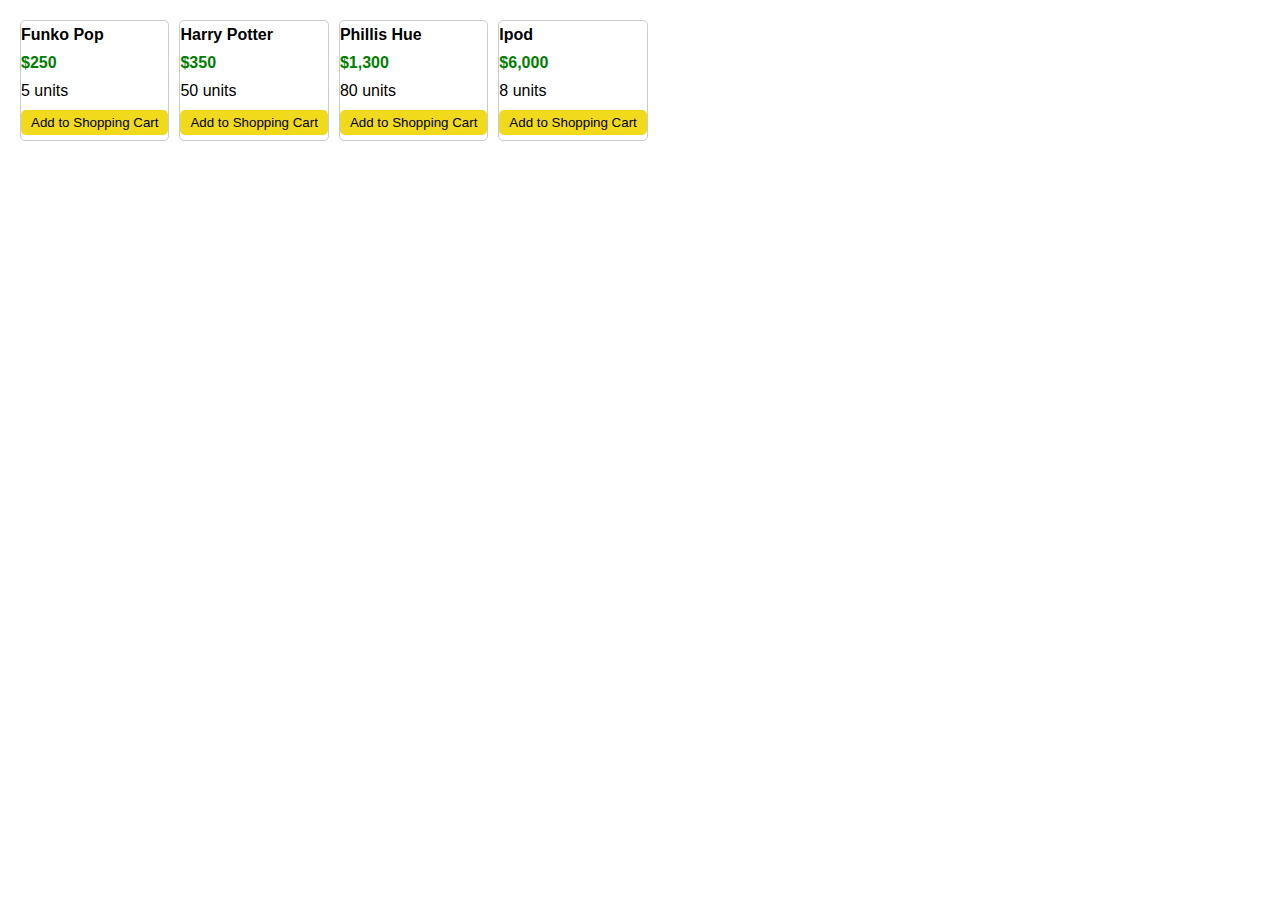
<file: CARRITO COMPRAS/index.html>
<!DOCTYPE html>
<html lang="en">
<head>
    <meta charset="UTF-8">
    <meta name="viewport" content="width=device-width, initial-scale=1.0">
    <title>Carrito de compras</title>
    <link rel="stylesheet" href="main.css">
</head>
<body>
    <div id="app">
        <div class="menu">
            <div id="shopping-cart-container" class="hide"></div>
        </div>
        <div id="store-container"><!--Aqui pongo todos los elementos de mi base de datos-->

        </div>
    </div>
</body>
<script src="main.js"></script>
</html>
</file>
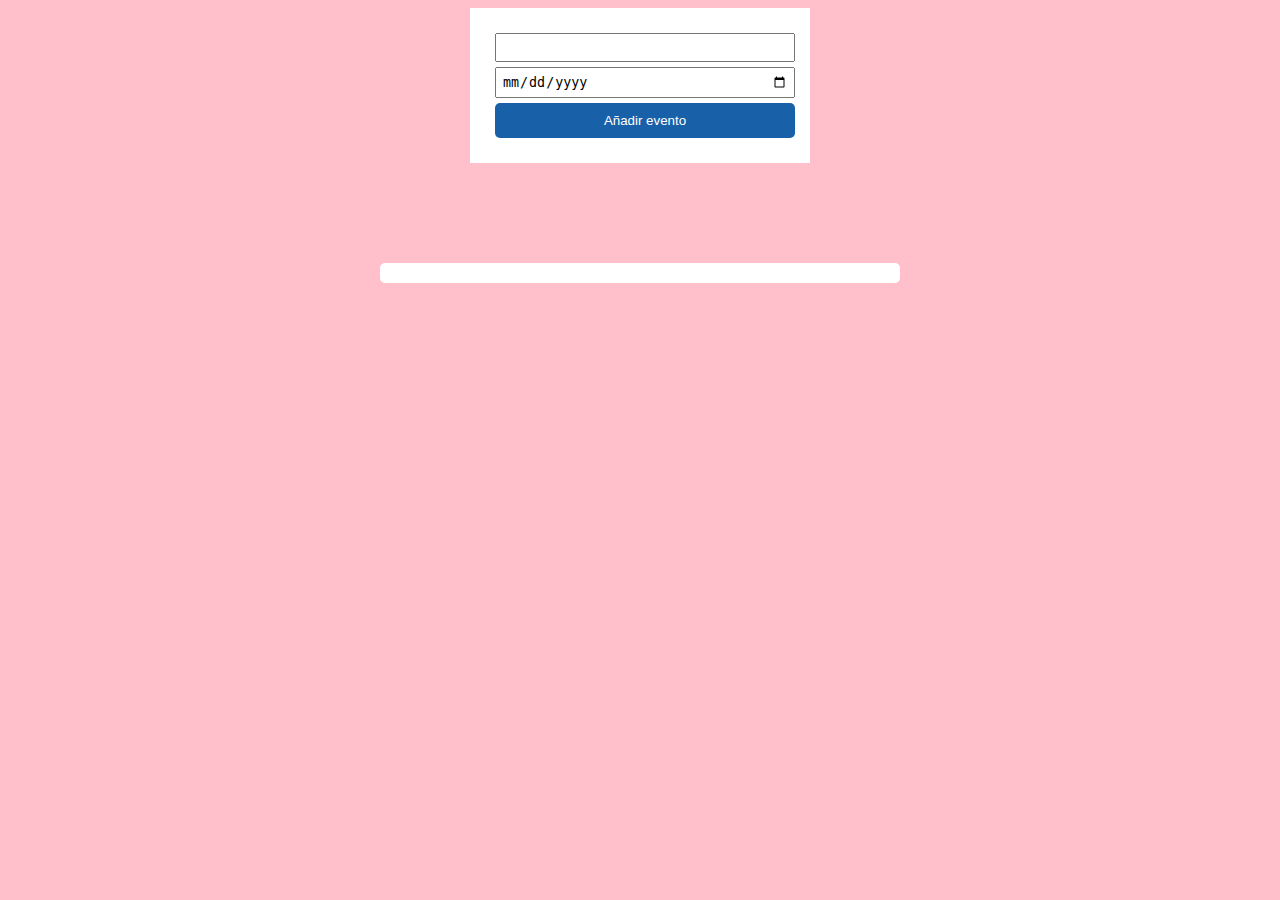
<file: CONTAR DÍAS/index.html>
<!DOCTYPE html>
<html lang="en">
<head>
    <meta charset="UTF-8">
    <meta name="viewport" content="width=device-width, initial-scale=1.0">
    <title>Cuenta regresiva</title>
    <link rel="stylesheet" href="main.css">
</head>
<body>
    <div id="app">
        <div class="form">
            <form action="">
                <input type="text" id="eventName">
                <input type="date" id="eventDate">
                <input type="submit" id="bAdd" value="Añadir evento">
            </form>
        </div>

        <div class="eventsContainer">

        </div>
    </div>
</body>
<script src="main.js"></script>
</html>
</file>
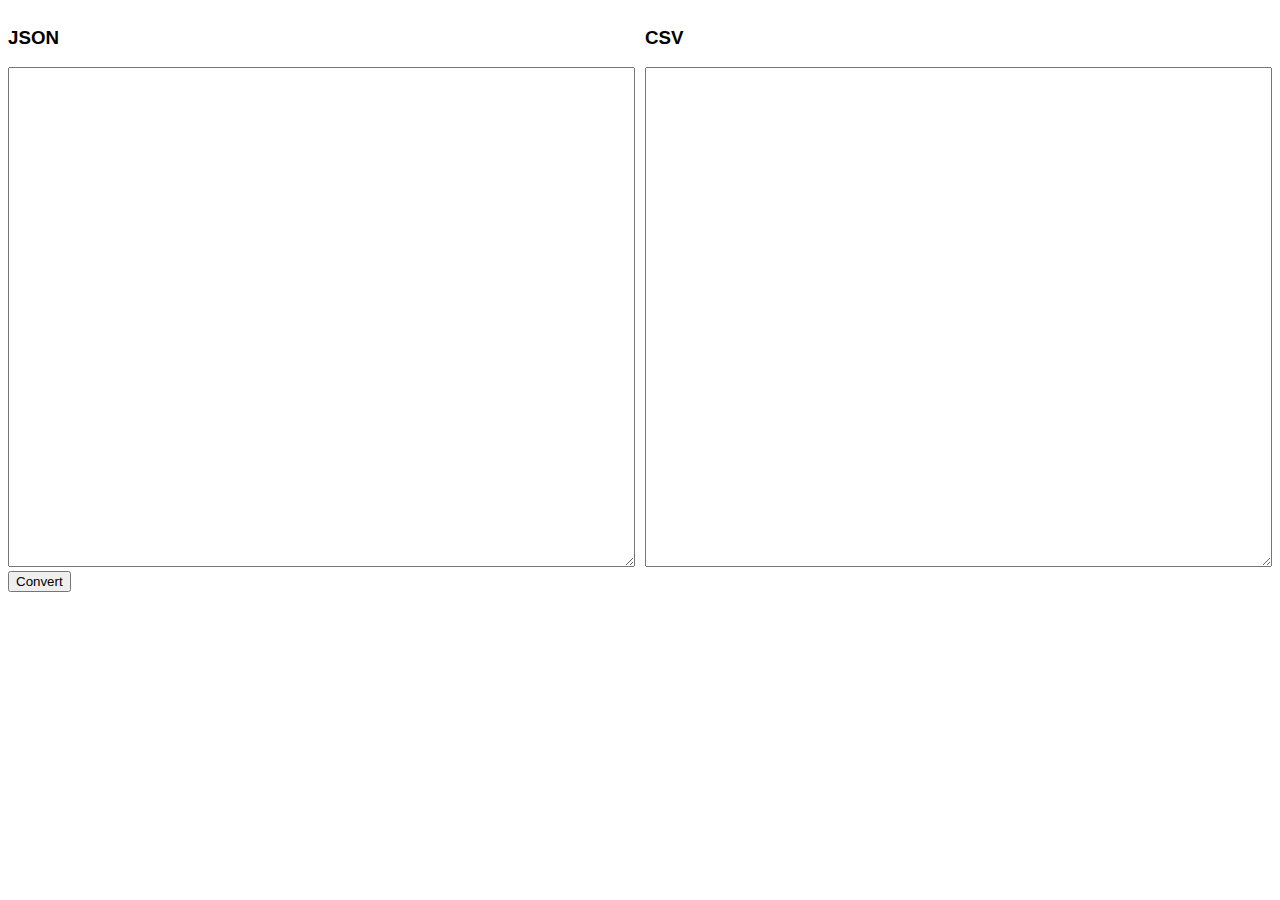
<file: JSON-TO-CSV/index.html>
<!DOCTYPE html>
<html lang="en">
<head>
    <meta charset="UTF-8">
    <meta name="viewport" content="width=device-width, initial-scale=1.0">
    <title>JSON a CSV</title>
    <link rel="stylesheet" href="main.css">
</head>
<body>
    <div id="app">
        <div class="form">
            <div class="left">
                <h3>JSON</h3>
                <textarea name="" id="jsonform" cols="30" rows="10"></textarea>
                <button id="bConvert">Convert</button>
            </div>
            <div class="right">
                <h3>CSV</h3>
                <textarea name="" id="csvform" cols="30" rows="10"></textarea>
            </div>
        </div>

    </div>
</body>
<script src="main.js"></script>
</html>
</file>
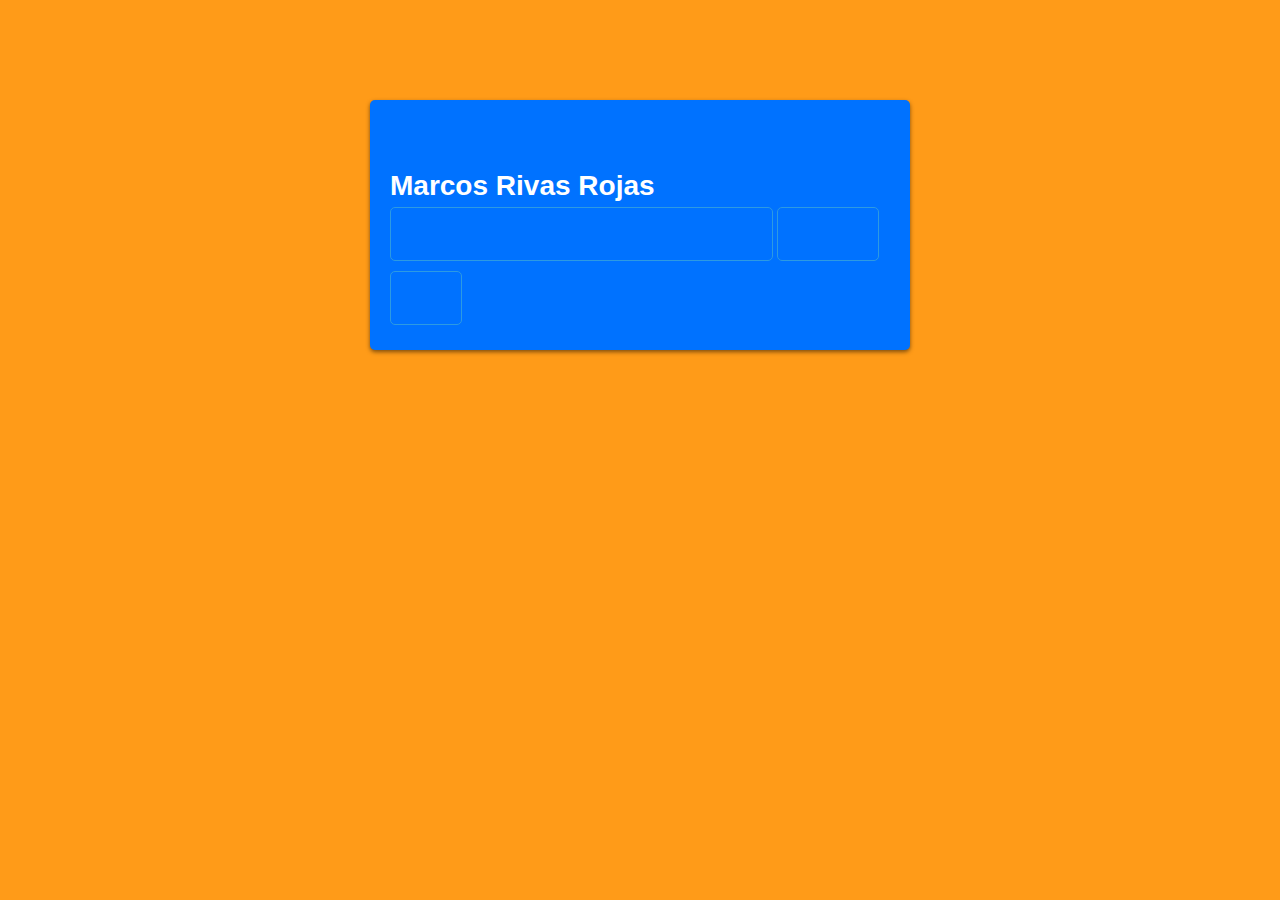
<file: MASCARA/index.html>
<!DOCTYPE html>
<html lang="en">
<head>
    <meta charset="UTF-8">
    <meta name="viewport" content="width=device-width, initial-scale=1.0">
    <title>Máscara</title>
    <link rel="stylesheet" href="main.css">
</head>
<body>
    <div id="app">
        <div class="card">
            <div class="holder">Marcos Rivas Rojas</div>
            <input type="text" id="inputCard">
            <input type="text" id="inputDate">
            <input type="text" id="inputCVV">
        </div>
    </div>
</body>
<script src="main.js"></script>
</html>
</file>
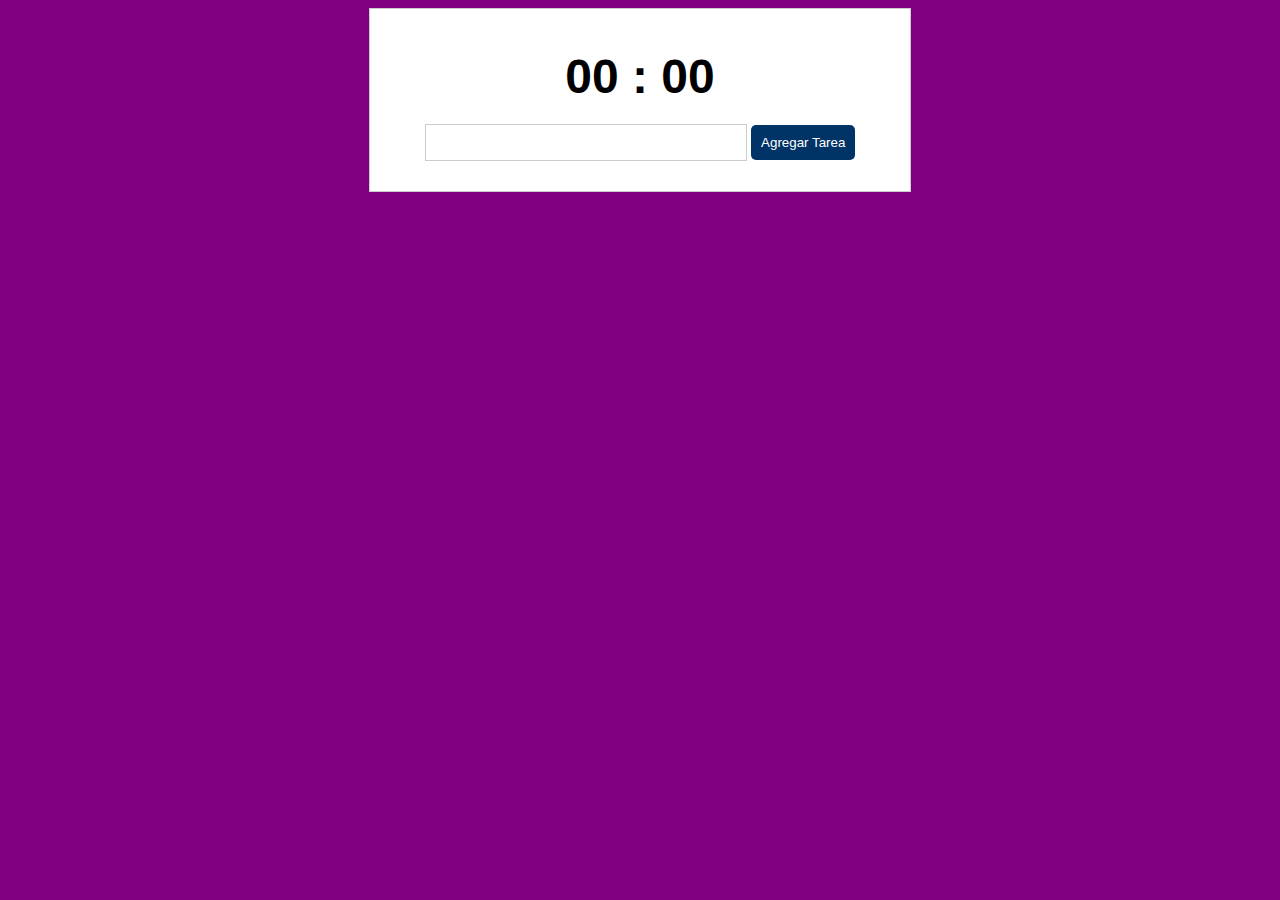
<file: POMODORO/index.html>
<!DOCTYPE html>
<html lang="en">
<head>
    <meta charset="UTF-8">
    <meta name="viewport" content="width=device-width, initial-scale=1.0">
    <title>Pomodoro</title>
    <link rel="stylesheet" href="main.css">
</head>
<body>
    <div id="app">
        <div id="time">
            <div id="value"></div><!--Cuenta regresiva-->
            <div id="taskName"></div><!--Nombre de la tarea actual-->
        </div>

        <div class="tasks-container"><!--Formulario para introducir el nombre de la tarea y enviar-->
            <div class="form">
                <form action="" id="form">
                    <input type="text" id="itTask">
                    <input type="submit" id="bAdd" value="Agregar Tarea">
                </form>
            </div>
            <div id="tasks"><!--Aqui se colocan cada una de las tareas que se vayan creando-->
                
            </div>
        </div>
    </div>
</body>
<script src="main.js"></script>
</html>
</file>
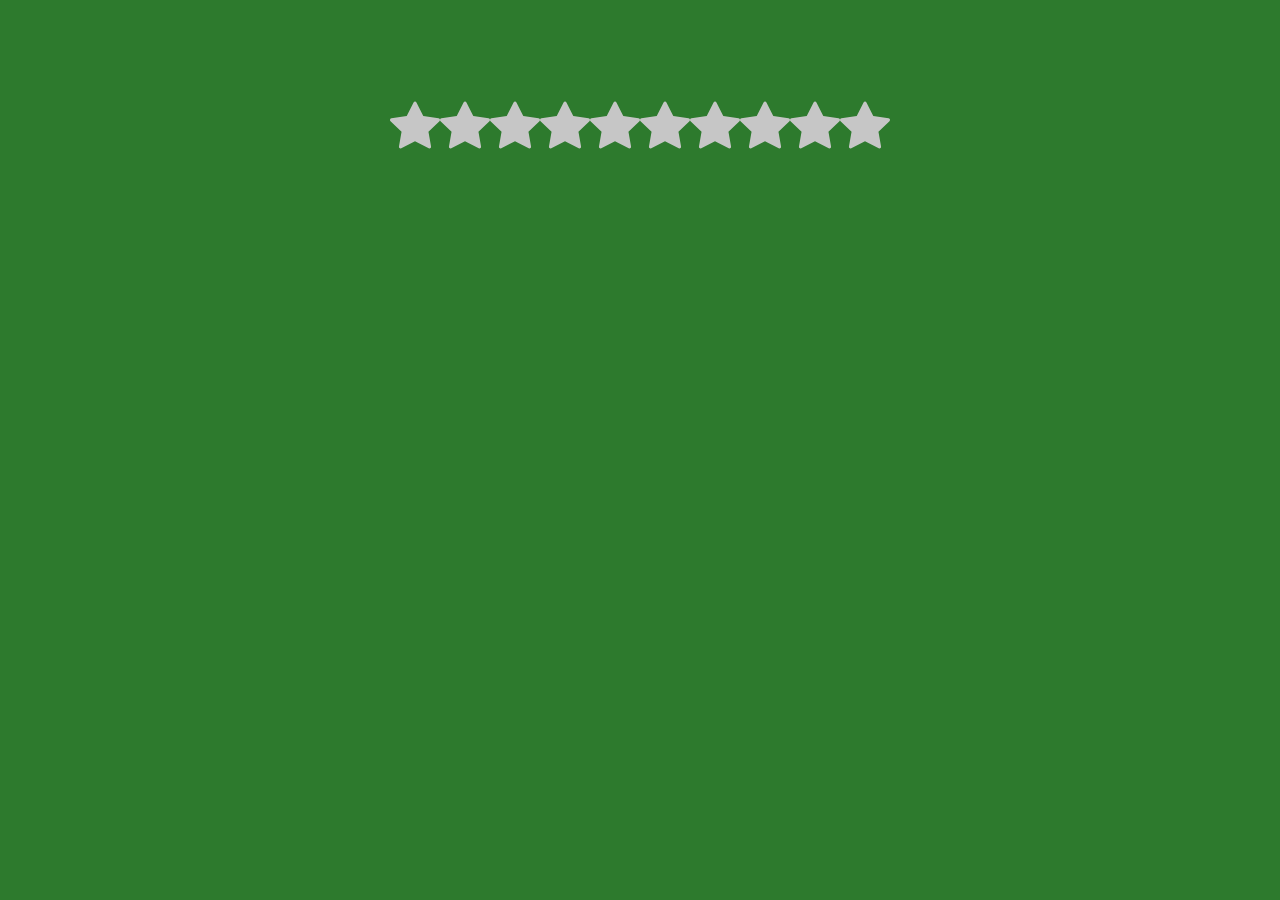
<file: SISTEMA RATING/index.html>
<!DOCTYPE html>
<html lang="en">
<head>
    <meta charset="UTF-8">
    <meta name="viewport" content="width=device-width, initial-scale=1.0">
    <title>Sistema de Rating</title>
    <link rel="stylesheet" href="main.css">
    <link rel="stylesheet" href="https://cdn.jsdelivr.net/npm/bootstrap-icons@1.10.5/font/bootstrap-icons.css">
</head>
<body>
    <div id="app">
        <div id="rating"></div>
    </div>
</body>
<script src="main.js"></script>
</html>
</file>
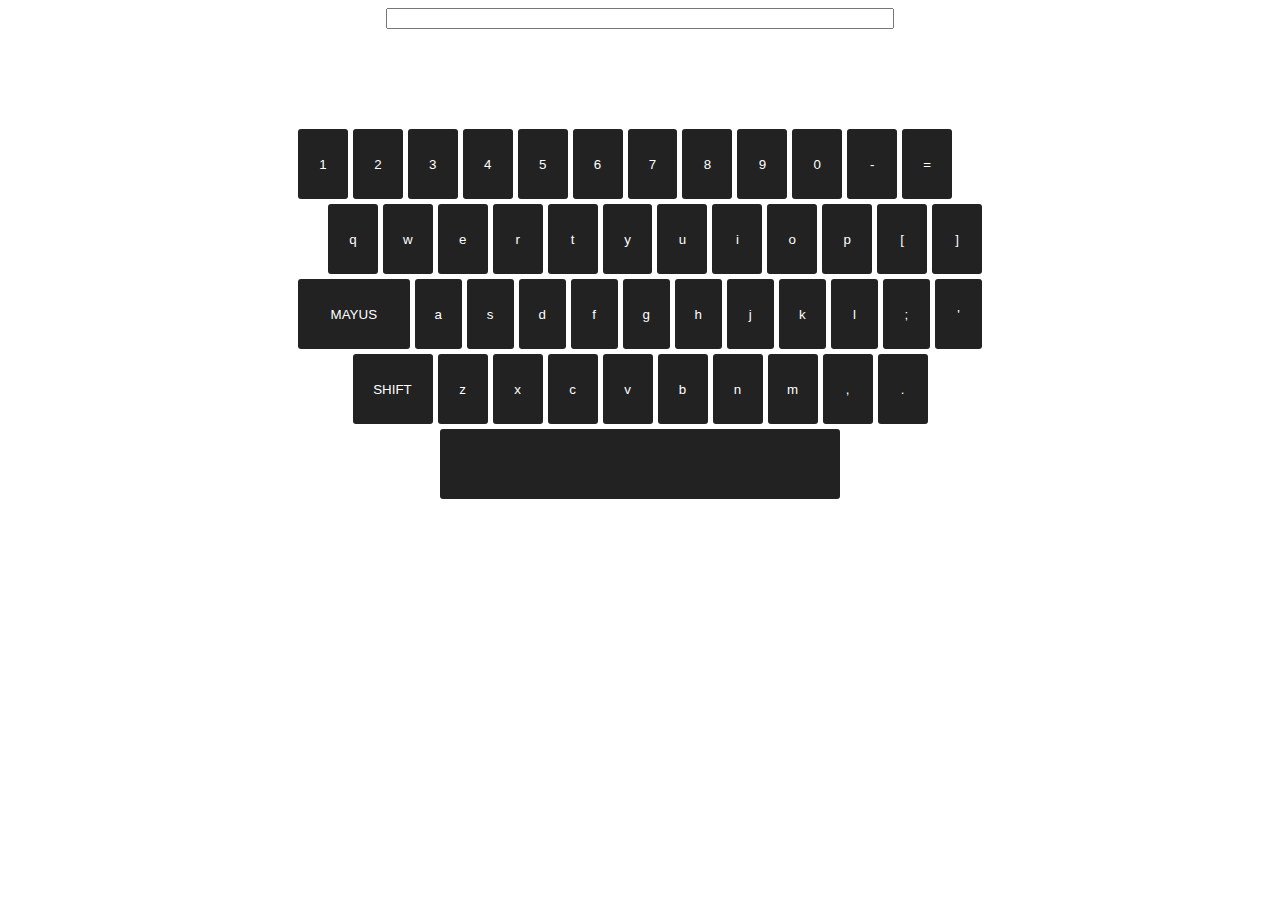
<file: TECLADO/index.html>
<!DOCTYPE html>
<html lang="en">
<head>
    <meta charset="UTF-8">
    <meta name="viewport" content="width=device-width, initial-scale=1.0">
    <title>Teclado Virtual</title>
    <link rel="stylesheet" href="main.css">
</head>
<body>
    <div id="app">
        <input type="text" class="input">
        <div id="keyboard-container">

        </div>
    </div>
</body>
<script src="main.js"></script>
</html>
</file>
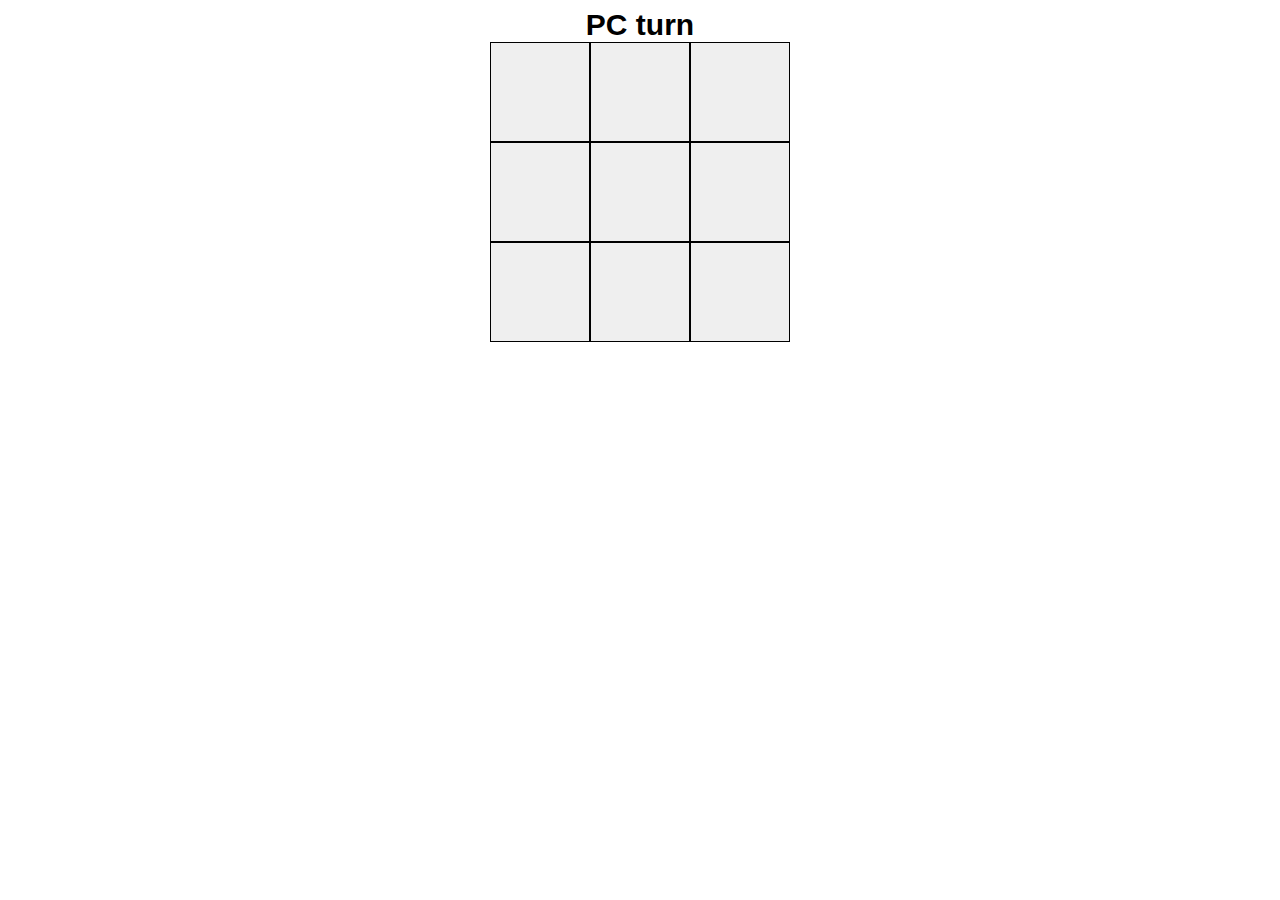
<file: TIC TAC TOE/index.html>
<!DOCTYPE html>
<html lang="en">
<head>
    <meta charset="UTF-8">
    <meta name="viewport" content="width=device-width, initial-scale=1.0">
    <title>Tic tac toe</title>
    <link rel="stylesheet" href="main.css">
</head>
<body>
    <div id="app">
        <div id="player"></div><!--Quien esta en turno-->
        <div id="board"></div><!--Tablero de juego-->
    </div>
</body>
<script src="main.js"></script>
</html>
</file>
<file: CARRITO COMPRAS/main.css>
body{
    font-family: Arial, Helvetica, sans-serif;
    margin: 0;
    padding: 0;
}

#store-container{
    padding: 20px;
    display: flex;
    gap: 10px;
}

#store-container .item {
    border-radius: 5px;
    border: solid 1px #ccc;
}

#shopping-cart-container{
    position:absolute;
    background-color: white;
    right: 0;
    width: 300px;
    border: solid 1px #ccc;
    padding: 10px;
}

.show{
    display: block;
}

.hide{
    display: none;
}

.item .title {
    font-weight: bold;
}

.item .price{
    color: green;
    font-weight: bold;
}

.item div{
    padding: 5px 0
} 

.total{
    padding: 10px 0;
    font-weight: bold;
    font-size: 20px;
}

button {
    border: none;
    background-color: rgb(241, 217, 28);
    padding: 5px 10px;
    border-radius: 5px;
    cursor: pointer
}
</file>
<file: CONTAR DÍAS/main.css>
body{
    font-family: Arial, Helvetica, sans-serif;
    background-color: pink;
}

.form{
    background-color: white;
    padding: 20px;
    width: 300px;
    margin: 0 auto;
}

button{
    border: none;
    background-color: red;
    padding: 5px;
    color: white;
    border-radius: 5px;
}

.form input{
    margin: 5px;
    padding: 5px;
    display: block;
    width: 100%;
    box-sizing: border-box;
}

input[type="submit"]{
    border: none;
    background-color:#1860a8;
    color: white;
    padding: 10px;
    border-radius: 5px;
}

.eventsContainer {
    background-color: white;
    border-radius: 5px;
    padding: 10px;
    width: 500px;
    margin: 100px auto;
    display: flex;
    flex-direction: column;
    gap: 10px;
}

.event {
    border: solid 1px #ccc;
    padding: 10px;
    display: flex;
    align-items: center;
    justify-content: center;
}

.event .days {
    text-align: center;
    width: 100px;
}

.event .days .days-number {
    font-size: 30px;
    font-weight: bold;
    display: block;
}

.event .event-name {
    padding: 10px;
    width: 200px;
}

.event .event-date{
    padding: 10px;
    width: 200px;
}

.event .actions{
    padding: 10px;
}
</file>
<file: JSON-TO-CSV/main.css>
body{
    font-family: Arial, Helvetica, sans-serif;
}

.form{
    display: flex;
    gap:10px
}

.left,
.right{
    width: 50%;
}

textarea{
    width: 100%;
    height: 500px;
    padding: 20px;
    box-sizing: border-box;
    font-size: 20px;
}
</file>
<file: MASCARA/main.css>
body{
    font-family: Arial, Helvetica, sans-serif;
    background-color: rgb(255, 155, 24)
}

.card {
    /* Estilos generales de la tarjeta */
    width: 500px;
    background: radial-gradient(circle, rgba(0, 114, 255, 1) 1%,  rgba(33, 25, 173, 1) 100% );
    background: rgb(0, 114, 255);
    border-radius: 5px;
    margin: 100px auto;
    box-shadow: 0 2px 4px rgba(0, 0, 0, 0.5);
    padding: 20px;
  }

.card input{
  padding: 10px;
  margin: 5px 0;
  border-radius: 5px;
  background-color: transparent;
  border: 1px solid rgb(45, 154, 226);
  outline: none;
  font-size: 28px;
  color: white;
}

.holder{
    color: white;
    font-weight: bold;
    font-size: 28px;
    padding-top: 50px;
}

.card #inputDate{
    width: 80px;
}

.card #inputCVV{
    width: 50px;
}
</file>
<file: POMODORO/main.css>
body {
    font-family: Arial, Helvetica, sans-serif;
    background-color: purple;
}

#app{
    width: 500px;
    margin: 0 auto;
    background-color: white;
    padding: 20px;
    border: solid 1px #ccc;
}

#time{
    text-align: center;
    padding: 20px;

}

.form{
    display: flex;
    justify-content: center;
}

#time #value{
    font-size: 48px;
    font-weight: bold;
}

input[type= "text"]{
    padding: 10px;
    border: solid 1px #ccc;
    width: 300px;
}

button, input[type="submit"]{
    border: none;
    background-color: #003366;
    color: white;
    padding: 10px;
    border-radius: 5px;
}

#tasks{
    display: flex;
    flex-direction: column;
    gap: 10px;
    margin-top: 10px;
}

.task{
    display: flex;
    gap:10px;
    align-items: center;
}

.task .completed{
    display: flex;
    gap: 10px;
    align-items: center;
    gap:10px;
}

.done{
    display: inline-block;
    padding: 5px;
    background-color: #ccc;
}
</file>
<file: SISTEMA RATING/main.css>
body{
    background-color: rgb(45, 122, 45)
}

#rating{
    margin-top: 100px;
    display: flex;
    justify-content: center;
}

.item {
    background-color: rgb(198, 198, 198);
    -webkit-mask-image: url(star-fill.svg);
    mask-image: url(star-fill.svg);
    width: 50px;
    height: 50px;
    cursor: pointer;
}

.item-full{
    background-color: yellow;
}
</file>
<file: TECLADO/main.css>
body {
    font-family: Arial, Helvetica, sans-serif;
}


#keyboard-container{
    display: flex;
    flex-wrap: wrap;
    width: 684px;
    gap: 5px;
    margin: 100px auto;
}

.layer{
    display: flex;
    gap: 5px;
    justify-content: center;
    width: 100%;
}

.key{
    background-color: #222;
    color: white;
    border: none;
    border-radius: 3px;
    display: flex;
    align-items: center;
    justify-content: center;
    cursor: pointer;
}

.key-normal{
    width: 50px;
    height: 70px;
}

.key-mayus{
    width: 120px;
    height: 70px;
}

.key-shift{
    width: 80px;
    height: 70px;
}

.key-space{
    width: 400px;
    height: 70px;
}

.key:hover {
    background-color: #555;
}

.key-empty {
    width: 25px;
    height: 70px;
    background-color: transparent;
    color: white;
    border-radius: 3px;
    display: flex;
    align-items: center;
    justify-content: center;
}

.activated{
    outline: greenyellow solid 2px;
}

.input{
    display: flex;
    justify-content: center;
    align-items: center;
    width: 500px;
    margin: 0 auto;
}
</file>
<file: TIC TAC TOE/main.css>
body{
    font-family: Arial, Helvetica, sans-serif;
}

#app{
    width: 300px;
    margin: 0 auto;
}

#player{
    font-size: 30px;
    font-weight: bold;
    text-align: center;
}

.board{
    display: flex;
    flex-direction: column;
}

.row{
    display: flex;
}

.cell{
    width: 100px;
    height: 100px;
    border: solid 1px black;
    font-size: 28px;
    font-weight: bolder;
}
</file>
